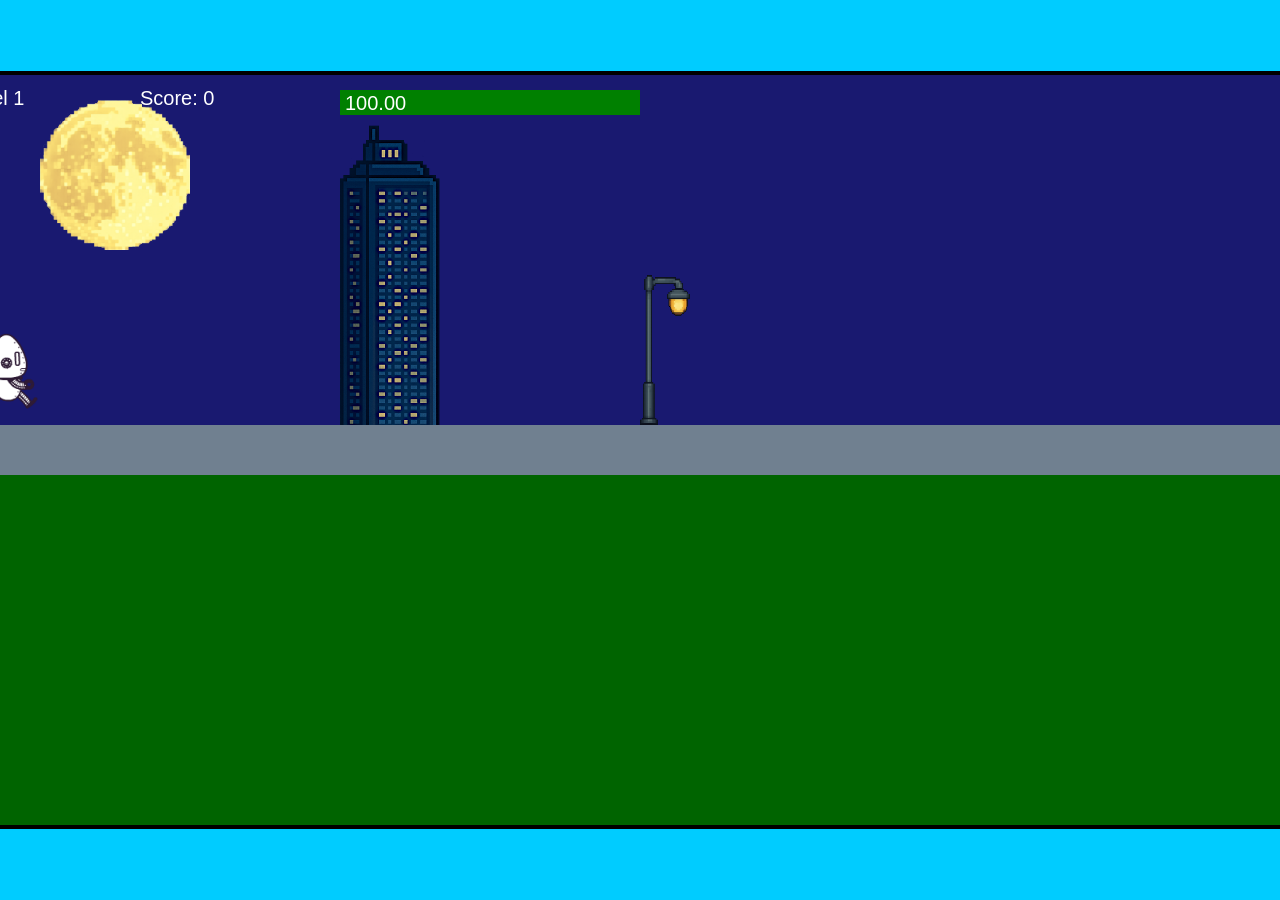
<file: fsd-projects/runtime/index.html>
<!DOCTYPE html>
<html lang="en">
  <head>
    <meta charset="UTF-8" />
    <meta name="viewport" content="width=device-width, initial-scale=1.0" />
    <title>Runtime Neo</title>
    <link rel="stylesheet" href="runtime.css" />
    <script src="https://code.jquery.com/jquery-3.1.0.js"></script>
    <script src="setup.js"></script>
    <script src="levels.js"></script>
    <script src="scenery.js"></script>
    <script src="student.js"></script>
    <script src="main.js"></script>
  </head>
  <body id="body">
    <canvas id="gameCanvas" width="1400" height="750"></canvas>
    <img id="player" src="images/halle.png" />
    <img id="projectile" src="images/projectile.png" />
    <img id="basicPlatform" src="images/interactable/basicPlatform.png" />
    <img id="spikes" src="images/interactable/spikes.png" />
    <img id="bug" src="images/interactable/bug.png" />
    <img id="healthUp" src="images/interactable/healthUp.png" />
    <img id="flag" src="images/interactable/flag.png" />
    <img id="moon" src="images/backgrounds/moon.png" />
    <img id="building" src="images/backgrounds/building.png" />
    <img id="lamp" src="images/backgrounds/lamp.png" />
  </body>
</html>
</file>
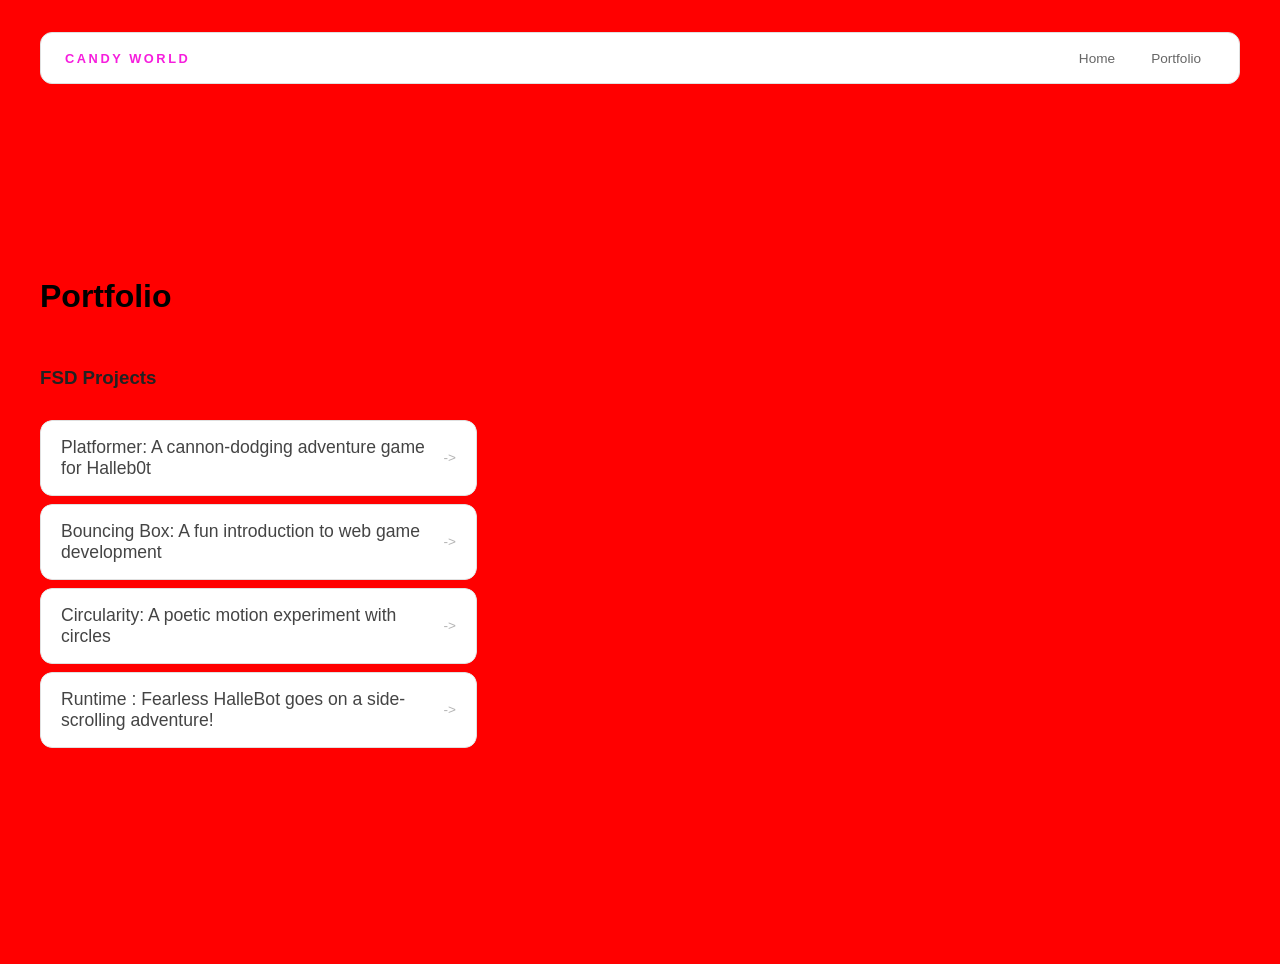
<file: portfolio.html>
<!DOCTYPE html>
<html>

<head>
  <title>sweet things</title>
  <link rel="stylesheet" href="style.css" />
  <link rel="icon" href="favicon.ico" type="image/x-icon">

</head>

<body>
  <!-- All content goes here -->
  <div id="all-contents">

    <nav>
      <h1>candy world </h1>
      <ul id="nav-ul">
        <li class="nav-li">
          <a href="index.html">Home</a>
        </li>
        <li class="nav-li">
          <a href="portfolio.html">Portfolio</a>
        </li>
      </ul>
    </nav>


    </nav>

    <main>
      <div class="content">
        <h1>Portfolio</h1>
        <h3>FSD Projects</h3>
        <ul id="portfolio">
          <li>
            <a href="fsd-projects/platformer/">Platformer: A cannon-dodging adventure game for Halleb0t</a>
          </li>
          <li>
            <a href="fsd-projects/bouncing-box/">Bouncing Box: A fun introduction to web game development</a>
          </li>
          <li>
            <a href="fsd-projects/circularity/">Circularity: A poetic motion experiment with circles</a>
          </li>
          <li>
            <a href="fsd-projects/runtime/">Runtime : Fearless HalleBot goes on a side-scrolling adventure!</a>
          </li>


        </ul>

        <!-- ASD Projects will go here -->

      </div>
    </main>

  </div>
</body>

</html>
</file>
<file: fsd-projects/runtime/runtime.css>
/* runtime.css */
/* Styles for Runtime Neo auto-runner game */

img {
  display: none;
}

#gameCanvas {
  position: absolute;
  border: 4px solid #000;
  top: 50%;
  left: 50%;
  transform: translate(-50%, -50%);
}

body {
  margin: 0;
  background-color: #00ccff;
  font-family: Arial, sans-serif;
  text-align: center;
  overflow: hidden;
}
</file>
<file: style.css>
https://encrypted-tbn0.gstatic.com/images?q=tbn:ANd9GcTXY58RPcSFqVAAKtka9Qxfn3udngCe25W9K_NHPvLGHQ&s=10* {
  box-sizing: border-box;
}

body {
  margin: 0;
  background:red; 
  color: #222;
  font-family: "Helvetica Neue", Arial, sans-serif;
}

#all-contents {
  max-width: 1500px;
  min-height: 100vh;
  margin: 0 auto;
  padding: 32px 40px;
}


main {
  display: grid;
  grid-template-columns: minmax(220px, 1fr) minmax(420px, 1.6fr);
  align-items: center;
  min-height: calc(100vh - 160px);
  gap: clamp(32px, 5vw, 80px);
}


.sidebar-img {
  width: 100%;
  max-width: 760px;
  aspect-ratio: 3 / 4;
  object-fit: cover;
  display: block;
  border-radius: 16px;
  filter: grayscale(100%);
  box-shadow: 0 8px 30px rgba(0, 0, 0, 0.12);
  transition:
    filter 0.4s ease,
    transform 0.4s ease,
    box-shadow 0.4s ease;
}

.sidebar-img:hover {
  filter: grayscale(0%);
  transform: translateY(-4px);
  box-shadow: 0 16px 40px rgba(0, 0, 0, 0.18);
}

.content {
  display: flex;
  flex-direction: column;
  align-items: flex-start;
  gap: 12px;
}



h2 {
  margin: 0;
  font-size: clamp(4rem, 10vw, 7rem);
  line-height: 0.9;
  font-weight: 900;
  letter-spacing: -0.04em;
  text-transform: uppercase;
  color: #000;
}

.content > p {
  margin: 0;
  color: #999;
  font-size: 0.9rem;
  text-transform: uppercase;
  letter-spacing: 0.15em;
  line-height: 1.4;
}



h2 {
  color: #e94560; /* bright accent */
}

.content p {
  color: #6e86e7;
}



#interests {
  margin-top: 32px;
  width: 100%;
}

#interests h3 {
  margin: 0 0 12px;
  font-size: 0.75rem;
  font-weight: 700;
  text-transform: uppercase;
  letter-spacing: 0.2em;
  color:#1d7c74;
}

#interests ul {
  list-style: none;
  margin: 0;
  padding: 0;
  display: flex;
  flex-wrap: wrap;
  gap: 8px;
}

#interests li {
  color: #555;
  font-size: 1rem;
  font-weight: 600;
  padding: 10px 20px;
  background: #0cb974;
  border: 1px solid #ddd;
  border-radius: 100px;
  transition:
    background 0.25s ease,
    color 0.25s ease,
    transform 0.25s ease;
  cursor: default;
}

#interests li:hover {
  background: #e4962f;
  color: #fff;
  border-color: #000;
  transform: translateY(-2px);
}

.sidebar-img {
  width: 100%;
  max-width: 760px;
  aspect-ratio: 3 / 4;
  object-fit: cover;
  display: block;
  border-radius: 8px;
  filter: sepia(0.3) 
  contrats(1.05);
  box-shadow: 0 8px 30px rgba(0, 0, 0, 0.12);
  transition:
    filter 0.4s ease,
    transform 0.4s ease,
    box-shadow 0.4s ease;
}

.sidebar-img:hover {
  filter: grayscale(0%);
  transform: translateY(-4px);
  box-shadow: 0 16px 40px rgba(0, 0, 0, 0.18);
}

nav {
  display: flex;
  justify-content: space-between;
  align-items: center;
  margin-bottom: 48px;
  padding: 16px 24px;
  background: #fff;
  border: 1px solid #e0e0e0;
  border-radius: 12px;
}

nav h1 {
  margin: 0;
  font-size: 0.8rem;
  font-weight: 700;
  text-transform: uppercase;
  letter-spacing: 0.2em;
  color: #f61edd;
}

#nav-ul {
  list-style: none;
  display: flex;
  gap: 8px;
  margin: 0;
  padding: 0;
}

.nav-li a {
  color: #666;
  text-decoration: none;
  font-size: 0.85rem;
  font-weight: 500;
  padding: 6px 14px;
  border-radius: 8px;
  transition:
    background 0.25s ease,
    color 0.25s ease;
}

.nav-li a:hover {
  background: #e78585f0;
  color: #7763ca;
}

/* Portfolio styles */
.content h1 {
  color: black;
}

#portfolio {
  list-style: none;
  margin: 0;
  padding: 0;
  width: 100%;
  display: flex;
  flex-direction: column;
  gap: 8px;
}

#portfolio li {
  border-radius: 12px;
  overflow: hidden;
}

#portfolio a {
  display: flex;
  justify-content: space-between;
  align-items: center;
  text-decoration: none;
  color: #444;
  padding: 16px 20px;
  font-size: 1.1rem;
  font-weight: 500;
  background: #fff;
  border: 1px solid #e0e0e0;
  border-radius: 12px;
  transition: background 0.25s ease, color 0.25s ease, transform 0.25s ease;
}

#portfolio a:hover {
  background: #000;
  color: #fff;
  transform: translateX(4px);
}

#portfolio a::after {
  content: "->";
  font-size: 0.85rem;
  opacity: 0.4;
  transition: opacity 0.25s ease;
  white-space: nowrap;
}

#portfolio a:hover::after {
  opacity: 1;
}


.image-gallery {
  display: flex;
  gap: 10px;
}
.image-gallery img {
  width: 100px;
  height: 100px;
  object-fit: cover



 body {
  background-image: url('background.jpg');
  background-repeat: repeat;
  background-size: cover;
  background-repeat: no-repeat;
  background-position: center;
}
 


/* responsive web design */
@media screen and (min-width: 120px) and (max-width: 1080px) {
  main {
    height: 100ch;
    zoom: 1.5;
    display: grid;
  }

  h1 {
    font-size: 44px;
  }

  h2 {
    font-size: 42px;
  }

  h3 {
    font-size: 36px;
  }

  #all-contents {
    height: 100ch;
    margin: none;
  }

  a {
    font-size: 42px;
  }

  .sidebar {
    margin-right: 0px;
    justify-content: center;
    align-items: center;
  }

  .sidebar-img {
    width: 100%;
  }

  p,
  li {
    font-size: 24px;
  }

  .content {
    align-content: center;
    justify-content: center;
  }
}
</file>
